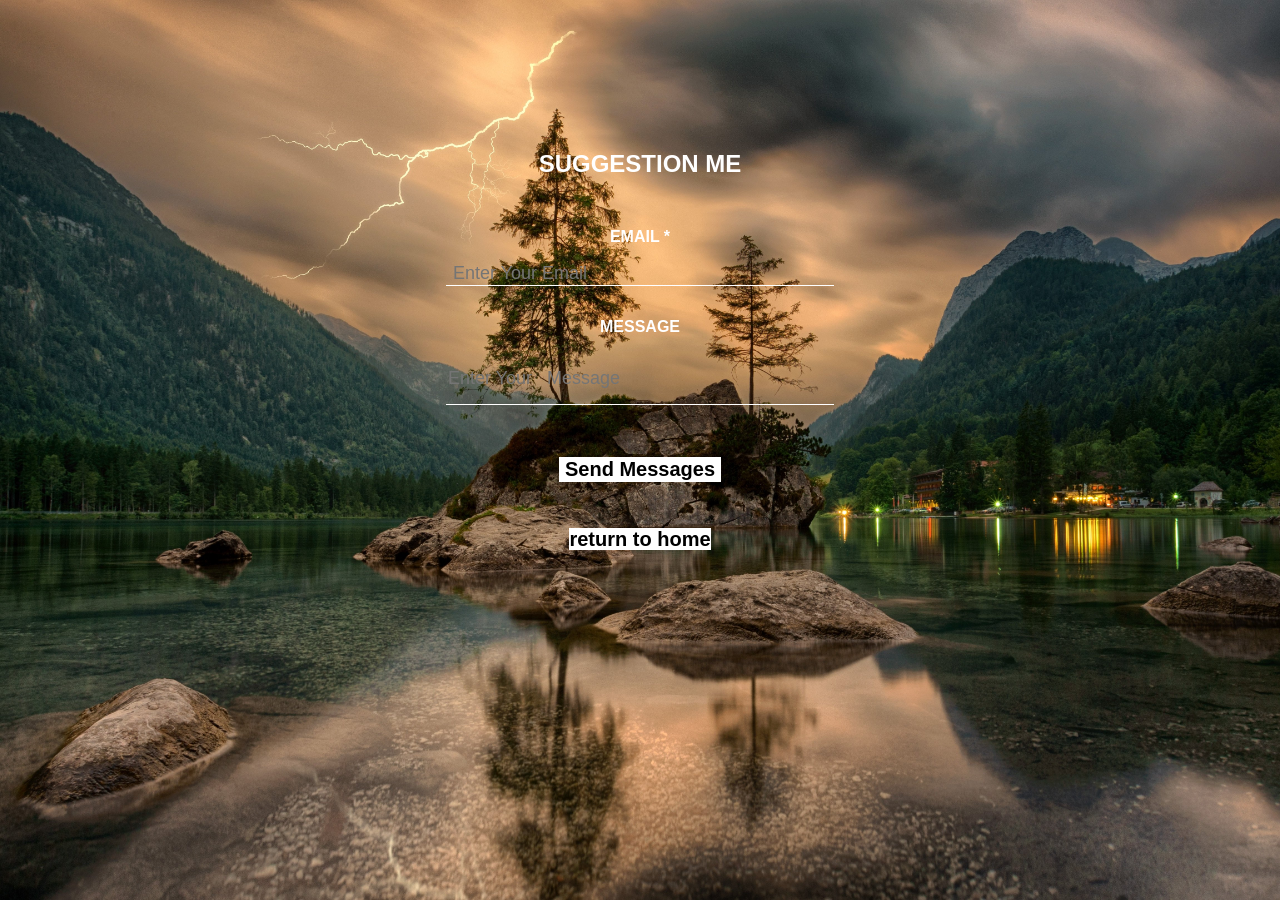
<file: contact.html>
<!DOCTYPE html>
<html lang="en">
<head>
    <meta charset="UTF-8">
    <meta http-equiv="X-UA-Compatible" content="IE=edge">
    <meta name="viewport" content="width=device-width, initial-scale=1.0">
    <link rel="stylesheet" href="contact.css">
    <title>suggstion box</title>
    <link rel="shortcut icon" href="music.png" type="image/x-icon">
</head>
<body>











    
        

<aside>
<div class="suggestion"><h2>Suggestion me</h2>
<form class="gform" action="https://script.google.com/a/macros/iiitu.ac.in/s/AKfycbw1jIBlU1qUQ3K9y4UPODZyLA8CygCA2vjRRSsylEbz1q2OSM3ggoCqGs_Khe4tlMf_og/exec" method="post">
<p> <label for="Email"> <b><i class="fa fa-envelope" aria-hidden="true"> </i> Email * </b></label></p>
<p > <input  id="email-id"  type="email" placeholder=" Enter Your Email"  name="email" required></p>
<p> <label for="Email"> <b><i class="fa fa-comments" aria-hidden="true"></i> Message  </b></label></p>
<input id="message-id" type="text" min="1" max="5" placeholder="Enter Your   Message" name="message" >
<p><button  id="send-button" type="submit" class="btn-primary" onclick="play1()">Send Messages</button></p>
</form>
</div>

<div><a class="return" href="my music.html">return to home</a></div>
</aside>

   



<script data-cfasync="false" type="text/javascript" src="form-submission-handler.js"></script>

    
</body>
</html>
</file>
<file: contact.css>
body{
    margin: 0;
    padding: 0;
    text-align: center;
    background: url("nature.jpg");
    background-repeat: no-repeat;
    background-attachment: fixed;
    background-size: cover;
    background-position: center;
    font-family: sans-serif;
    color:white;

}


aside{
    margin-top: 150px;
    color: white;
}


.suggestion
{
    text-transform: uppercase;
    color: white;
}

#email-id
{
    background: transparent;
    border:none;
    outline: none;
    border-bottom: 1px solid white;
    width:30vw;
    font-size: 18px;
    margin-bottom: 16px;
    color:white;
}


#message-id
{
    background: transparent;
    border:none;
    outline: none;
    border-bottom: 1px solid white;
    width:30vw;
    font-size: 18px;
    margin-bottom: 16px;
    height:50px;
    text-shadow: 2px;
    coor:white;
}

#send-button
{
    background: transparent;
    border:none;
    outline: none;
    font-size: 20px;
    font-weight: bold;
    background-color:white;
    
    
    margin-top: 20px;
    margin-bottom: 30px;
    
}





form{
    margin-top: 50px;
}

.return
{

   font-weight: bold;
font-size: 20px;
text-decoration: none;
color:black;
background-color: white;


}
</file>
